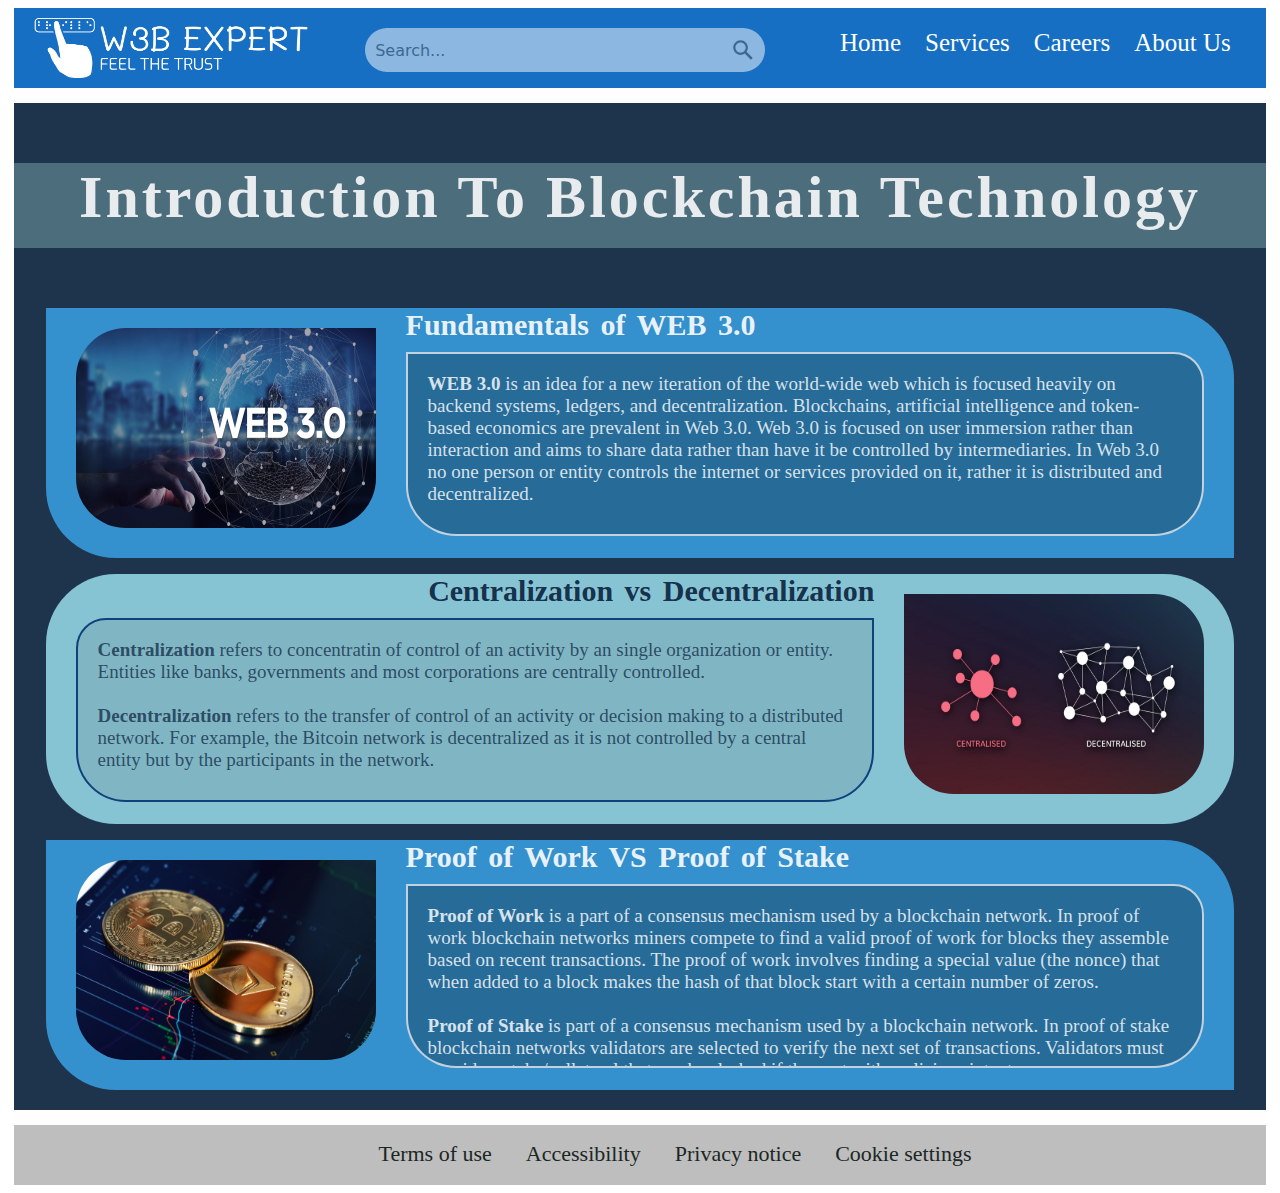
<file: Project/Web.html>
<!DOCTYPE html>
<html lang="en">
<head>
    <meta charset="UTF-8">
    <meta http-equiv="X-UA-Compatible" content="IE=edge">
    <meta name="viewport" content="width=device-width, initial-scale=1.0">
    <title>website</title>
    <link rel="stylesheet" type="text/css" href="css/style.css">
</head>
<body>
    <div class="app">
        <div class="header">
            <div class="left-head">
                <img src="images/logo.png" class="logo">
                <div class="search-container">
                    <form action="/action_page.php">
                        <input type="search" id="query" name="q" placeholder="Search...">
                        <button><svg viewBox="0 0 1024 1024"><path class="path1" d="M848.471 928l-263.059-263.059c-48.941 36.706-110.118 55.059-177.412 55.059-171.294 0-312-140.706-312-312s140.706-312 312-312c171.294 0 312 140.706 312 312 0 67.294-24.471 128.471-55.059 177.412l263.059 263.059-79.529 79.529zM189.623 408.078c0 121.364 97.091 218.455 218.455 218.455s218.455-97.091 218.455-218.455c0-121.364-103.159-218.455-218.455-218.455-121.364 0-218.455 97.091-218.455 218.455z"></path></svg></button>
                    </form>
                </div>
            </div>
            <div class="right-head">
                <ul class="top-menu">
                    <li><a href="home.html">Home</a></li>
                    <li><a href="services.html">Services</a></li>
                    <li><a href="careers.html">Careers</a></li>
                    <li><a href="aboutus.html">About Us</a></li>
                </ul>
            </div>
        </div>
        <div class="main">
            <p class="heading">Introduction To Blockchain Technology</p>

            <div class="first_para">
                <p>
                <img class="float_left" src="images/Web3.png">
                <div class=" Fund_Bitc"><a href="Fundamentals.html">Fundamentals of WEB 3.0</a></div>
                <div class="Fund_Bitc_txt">
                    <p class="txt_margin">
                    
                    <strong>WEB 3.0</strong> is an idea for a new iteration of the world-wide
                    web which is focused heavily on backend systems, ledgers, and
                    decentralization. Blockchains, artificial intelligence and token-based
                    economics are prevalent in Web 3.0. Web 3.0 is focused on user immersion
                    rather than interaction and aims to share data rather than have it be
                    controlled by intermediaries. In Web 3.0 no one person or entity controls
                    the internet or services provided on it, rather it is distributed and
                    decentralized.
                    
                    </p>
                </div>
                </p>
            </div>

            <div class="second_para">
                <p>
                <div class="over_flow">
                <img class="float_right" src="images/CentvsDecent.jpg" ></div>
                <div class="centralized"><a href="centralization.html">Centralization vs Decentralization</a></div>
                <div class="centralized_txt">
                    <p class="txt_margin">
                        
                        <strong>Centralization</strong> refers to concentratin of control of an
                        activity by an single organization or entity. Entities like banks,
                        governments and most corporations are centrally controlled.<br><br>
                        <strong>Decentralization</strong> refers to the transfer of control of an
                        activity or decision making to a distributed network. For example, the
                        Bitcoin network is decentralized as it is not controlled by a central entity
                        but by the participants in the network.
                        
                    </p>
                </div>
                </p>
            </div>

            <div class="first_para">
                <p>
                <img class="float_left" src="images/Bitcoin.jpg">
                <div class=" Fund_Bitc"><a href="POWvsPOS.html">Proof of Work VS Proof of Stake</a></div>
                <div class="Fund_Bitc_txt">
                    <p class="txt_margin">
                        
                        <strong>Proof of Work</strong> is a part of a consensus mechanism used by a
                        blockchain network. In proof of work blockchain networks miners compete to
                        find a valid proof of work for blocks they assemble based on recent
                        transactions. The proof of work involves finding a special value (the nonce)
                        that when added to a block makes the hash of that block start with a certain
                        number of zeros.<br><br>
                        <strong>Proof of Stake</strong> is part of a consensus mechanism used by a
                        blockchain network. In proof of stake blockchain networks validators are
                        selected to verify the next set of transactions. Validators must provide a
                        stake/collateral that can be slashed if they act with malicious intent.
                                     
                    </p>
                </div>
                </p>
            </div>


        </div>
        <div class="footer">
            <ul class="bottom-menu">
                <li><a href="https://www.capgemini.com/terms-of-use/" class="foot-color">Terms of use</a></li>
                <li><a href="https://www.capgemini.com/accessibility/" class="foot-color">Accessibility</a></li>
                <li><a href="https://www.capgemini.com/privacy-notice/" class="foot-color">Privacy notice</a></li>
                <li><a href="https://www.capgemini.com/cookie-settings/" class="foot-color">Cookie settings</a></li>
            </ul>
        </div>

    </div>
    <div class="backcheck"></div>
    
</body>
</html>
</file>
<file: Project/css/style.css>
.app{
    /* min-height: 900px; */
    width: 99%;
    margin-left: 0.5%;
    /* border: 2px solid rgb(26, 189, 148); */
    background: rgba(12, 36, 63, 0.925);
    
}

.header{
    height: 80px;
    width: 100%;
    background: rgb(22, 111, 194);
    color: aliceblue;
    border-bottom:15px solid rgb(255, 253, 253);

}

.left-head{
    height: 80px;
	width:60%;
	float: left;
    /* background: yellow; */
}

.logo{
    width: auto;
    height: 60px;
    margin-left: 20px;
    margin-top: 10px;
}
.search-container{
    float: right;
}
.search-container form {
  margin-top: 20px;
  background-color: #ffffff;
  width: 400px;
  height: 44px;
  border-radius: 50px;
  display: flex;
  flex-direction: row;
  align-items: center;
  opacity: 0.5;
}
.search-container input {
    all: unset;
    font: 16px system-ui;
    color: #fff;
    height: 100%;
    width: 100%;
    padding: 6px 10px;
}
.search-container ::placeholder{
    color: #646262;
    /* opacity: 0.7; */
}
.search-container button {
    all: unset;
    cursor: pointer;
    width: 44px;
    height: 44px;
}
.search-container svg {
    color: #646262;
    fill: currentColor;
    width: 24px;
    height: 24px;
    padding: 10px;
  }

.right-head{
    float: right;
    margin-right: 30px;
	padding: 5px 5px 0 0;
	text-align: left; 
}

.top-menu{
	list-style: none;
}

.top-menu li{
	display: inline;
	margin-left:20px;
}

a{
	text-decoration: none;
	color:#fff;
    font-size: 25px;
    font-family: Calibri;
}

a:hover{
    color:#d4ddd9e0;
    text-decoration:underline;
}


.main{
    /* height: 780px; */
    width: 100%;
    margin-top: 20px;
}


.footer{
	height: 60px;
	width: 100%;
    border-top:15px solid rgb(255, 253, 253);
	background: rgb(190, 190, 190);
	text-align: center;
    margin-top: 20px;
}
.footer a:hover{
    color:rgb(27, 39, 36);
    text-decoration:underline;
}
/* .footer a:visited{
    color:rgb(36, 223, 176);
} */
.bottom-menu{
	list-style: none;
}
.bottom-menu li{
	display: inline;
	margin-left:10px;

}

.foot-color{
    margin-left: 20px;
    font-size: 22px;
    color: rgb(27, 39, 36);
}

.heading{
	font-weight: bold;
	font-size: 60px;
    height: 85px;
	color: rgba(247, 248, 250, 0.911);
	text-align: center;
    /* text-decoration:underline; */
    font-family: Calibri;
    letter-spacing: 3px;
    background: rgba(167, 221, 217, 0.342);
}

.first_para{
    height:250px;
	width: 95%;
    margin-left: 2.50%;
    border-radius:0 70px 0 70px;
    background: rgb(53, 145, 206);
    /* border: 3px groove rgb(76, 183, 202); */
}

.float_left{
    width: 300px;
	height: 200px;
    margin-top: 20px;
    margin-left:30px ;
	margin-right:30px ;
    border-radius:50px 0px 50px 50px;
	float:left;
}

.first_para img{
    transition: transform 1.25s;
}
.first_para img:hover{
    transform: scale(1.2);
}

.Fund_Bitc{
    font-weight: bold;
	font-size: 30px;
	color: rgb(248, 246, 246);
    word-spacing: 4px;
    font-family: Calibri;
	text-align: left;
}
.Fund_Bitc_txt{
    height: 180px;
    margin-top: 10px;
    margin-left: 360px ;
    margin-right: 30px;
    border-radius:0px 30px 50px 50px;
    background: rgba(0, 0, 0, 0.253) ;
    border: 2px solid rgba(232, 235, 238, 0.795);
    color: #ffffffd0;
    font-size: 19px;
    font-family: Calibri;
    overflow: auto;
}
.txt_margin{
    padding: 0px 20px 0px 20px;
}

.Fund_Bitc a{
    background-image: linear-gradient(to right, rgba(255,255,255,0) 50%, #00000083 50%);
    background-position: -0% 0;
    background-size: 200% auto;
    /* background-repeat: no-repeat; */
    color: rgba(250, 251, 252, 0.932);
    font-size:30px;
    text-decoration: none;
    transition: background-position 0.25s ease-out;
}
.Fund_Bitc a:hover {
    background-position: -99.99% 0;
}

.second_para{
    height:250px;
	width: 95%;
    margin-left: 2.50%;
    border-radius:70px 70px 70px 70px;
    background: rgb(134, 195, 211);
}
.float_right{
    width: 300px;
	height: 200px;
    /* margin-top: 20px;
    margin-left:30px ;
	margin-right:30px ; */
    border-radius:0px 50px 50px 50px;
	float:right;
    
}
.over_flow{
    width: 300px;
	height: 200px;
    float:right;
    margin-top: 10px;
    margin-left:20px ;
	margin-right:20px ;
    padding: 10px 10px 0px 10px;
    border-radius:0px 50px 50px 50px;
    /* overflow: hidden; */
}
.second_para img{
    
    transition: 0.8s all ease-in-out;
    
    /* transition: transform 1.25s; */
}
.second_para img:hover{
    transform: scale(1.2);
    
    
}
.centralized{
    font-weight: bold;
	font-size: 30px;
	color: rgba(12, 36, 63, 0.747);
    word-spacing: 4px;
    font-family: Calibri;
	text-align: right;
}
.centralized_txt{
    height: 180px;
    margin-top: 10px;
    margin-left: 30px ;
    margin-right: 360px;
    background: rgba(83, 83, 83, 0.116) ;
    border: 2px solid rgb(15, 65, 122);
    border-radius:30px 0px 50px 50px;
    color: rgba(12, 36, 63, 0.747);
    font-size:19px;
    font-family: Calibri;
    overflow: auto;
    /* transition: background-color 2s ease-out 100ms  */
}
/* .centralized_txt :hover{
     background-color: rgb(255, 255, 255) ;  
} */
.centralized a{
    background-image: linear-gradient(to right, rgba(255,255,255,0) 50%, #2d30305e 50%);
    background-position: -0% 0;
    background-size: 200% auto;
    /* background-repeat: no-repeat; */
    color: rgba(12, 36, 63, 0.932);
    font-size:30px;
    text-decoration: none;
    transition: background-position 0.25s ease-out;
}
.centralized a:hover {
    background-position: -99.99% 0;
}

/* .backcheck{
    width: 200px;
    height: 200px;
    background-image: linear-gradient(to right, rgba(255,255,255,0) 50% , #2d30305e 50%) ;
    background-position: 0% 0;
    background-size: 200% auto;
    background-repeat: no-repeat;
    transition: background-position 0.5s ease-out;
}
.backcheck:hover{
    background-position: 99.99% 0;
} */
</file>
